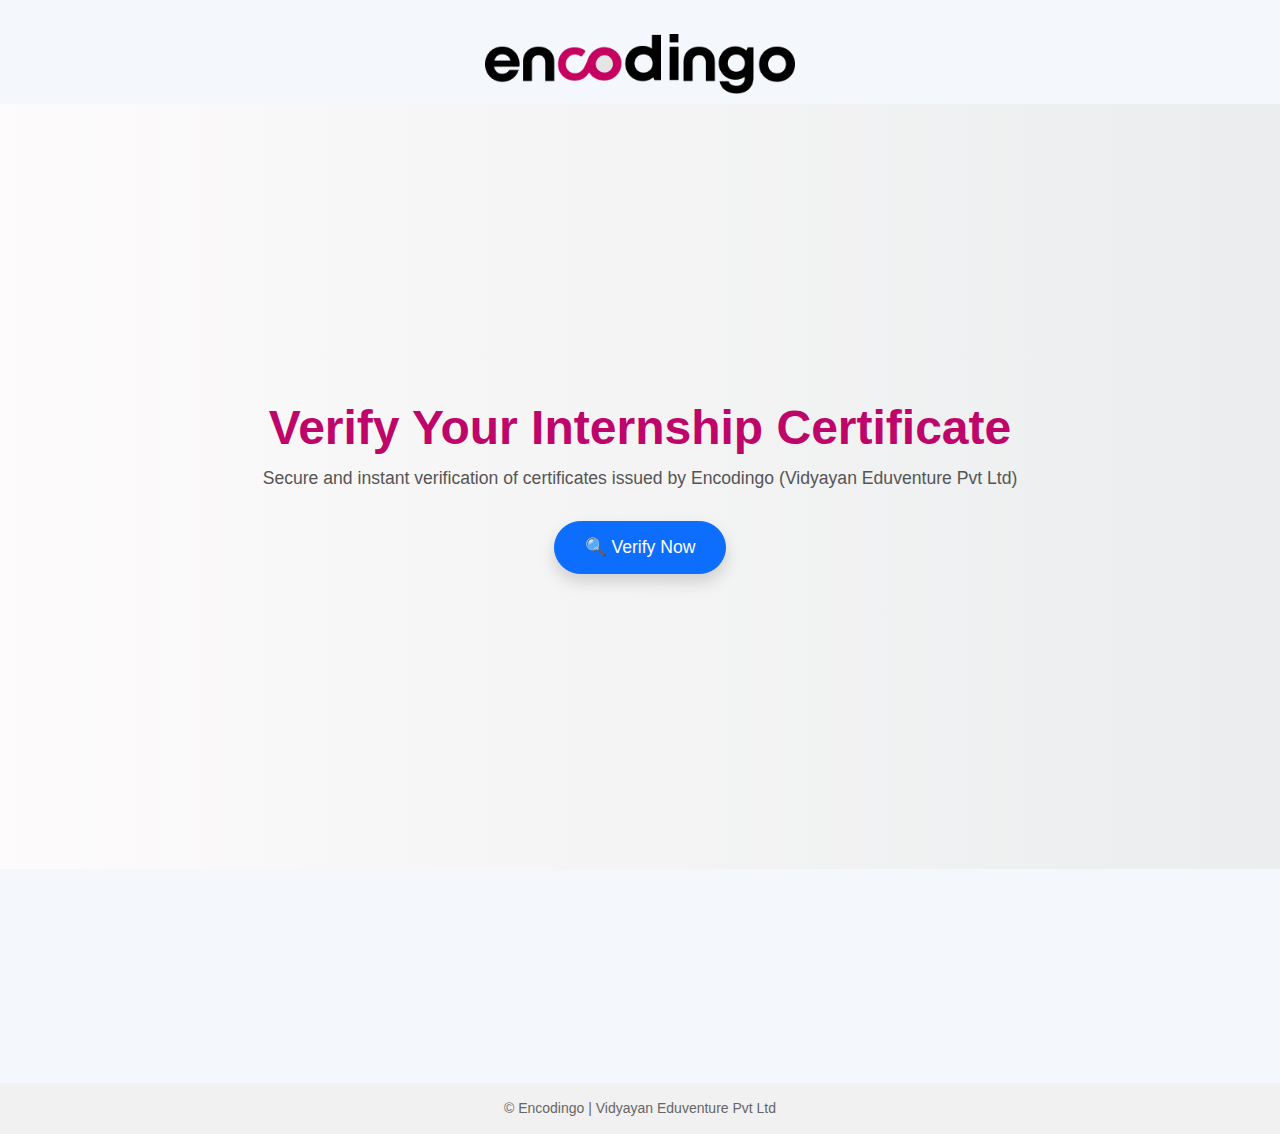
<file: index.html>
<!DOCTYPE html>
<html lang="en">

<head>
    <meta charset="UTF-8">
    <title>Encodingo | Certificate Verification</title>
    <meta name="viewport" content="width=device-width, initial-scale=1">

    <!-- Favicon -->
    <link rel="icon" type="image/png" href="">

    <!-- Meta for SEO -->
    <meta name="description"
        content="Verify internship certificates provided by Encodingo (Vidyayan Eduventure Pvt Ltd)">
    <meta name="keywords" content="Encodingo, internship, certificate, verification, training">
    <meta name="author" content="Encodingo">

    <!-- Bootstrap & AOS -->
    <link href="https://cdn.jsdelivr.net/npm/bootstrap@5.3.3/dist/css/bootstrap.min.css" rel="stylesheet">
    <link href="https://cdn.jsdelivr.net/npm/aos@2.3.4/dist/aos.css" rel="stylesheet">

    <style>
        body {
            font-family: 'Segoe UI', sans-serif;
            background: #f4f8fc;
            color: #333;
        }

        .logo {
            max-height: 80px;
            padding: 10px;
        }

        .hero {
            min-height: 85vh;
            display: flex;
            align-items: center;
            justify-content: center;
            flex-direction: column;
            text-align: center;
            padding: 40px 15px;
            background: linear-gradient(to right, #fdfbfb, #ebedee);
        }

        .hero h1 {
            font-size: 3rem;
            font-weight: 700;
            color: #bd056a;
        }

        .hero p {
            font-size: 1.1rem;
            margin-bottom: 30px;
            color: #555;
        }

        .btn-primary {
            padding: 12px 30px;
            font-size: 1.1rem;
            border-radius: 30px;
        }

        .section-title {
            font-weight: 600;
            margin-top: 60px;
            margin-bottom: 20px;
            text-align: center;
        }



        footer {
            background: #f1f1f1;
            text-align: center;
            padding: 15px 0;
            font-size: 14px;
            color: #666;
        }
    </style>
</head>

<body>

    <!-- Header -->
    <header class="text-center mt-4" data-aos="fade-down">
        <img src="logo.png" alt="Encodingo Logo" class="logo">
    </header>

    <!-- Hero -->
    <section class="hero" data-aos="fade-up">
        <h1>Verify Your Internship Certificate</h1>
        <p>Secure and instant verification of certificates issued by Encodingo (Vidyayan Eduventure Pvt Ltd)</p>
        <a href="verify.php" class="btn btn-primary shadow">🔍 Verify Now</a>
    </section>

    <!-- About Us -->
    <section class="container" id="about" data-aos="fade-right">
        <h2 class="section-title">👥 About Encodingo</h2>
        <p class="text-center mb-5 px-3">
            Encodingo is a forward-thinking tech education company offering live training, internships, and workshops in
            Web, App, AI, ML, IoT, Robotics, EV, and more. We're empowering students across India with future-ready
            skills.
        </p>
    </section>


    <!-- Footer -->
    <footer>
        &copy;
        <?= date('Y') ?> Encodingo | Vidyayan Eduventure Pvt Ltd
    </footer>

    <!-- Scripts -->
    <script src="https://cdn.jsdelivr.net/npm/bootstrap@5.3.3/dist/js/bootstrap.bundle.min.js"></script>
    <script src="https://cdn.jsdelivr.net/npm/aos@2.3.4/dist/aos.js"></script>
    <script>AOS.init();</script>

</body>

</html>
</file>
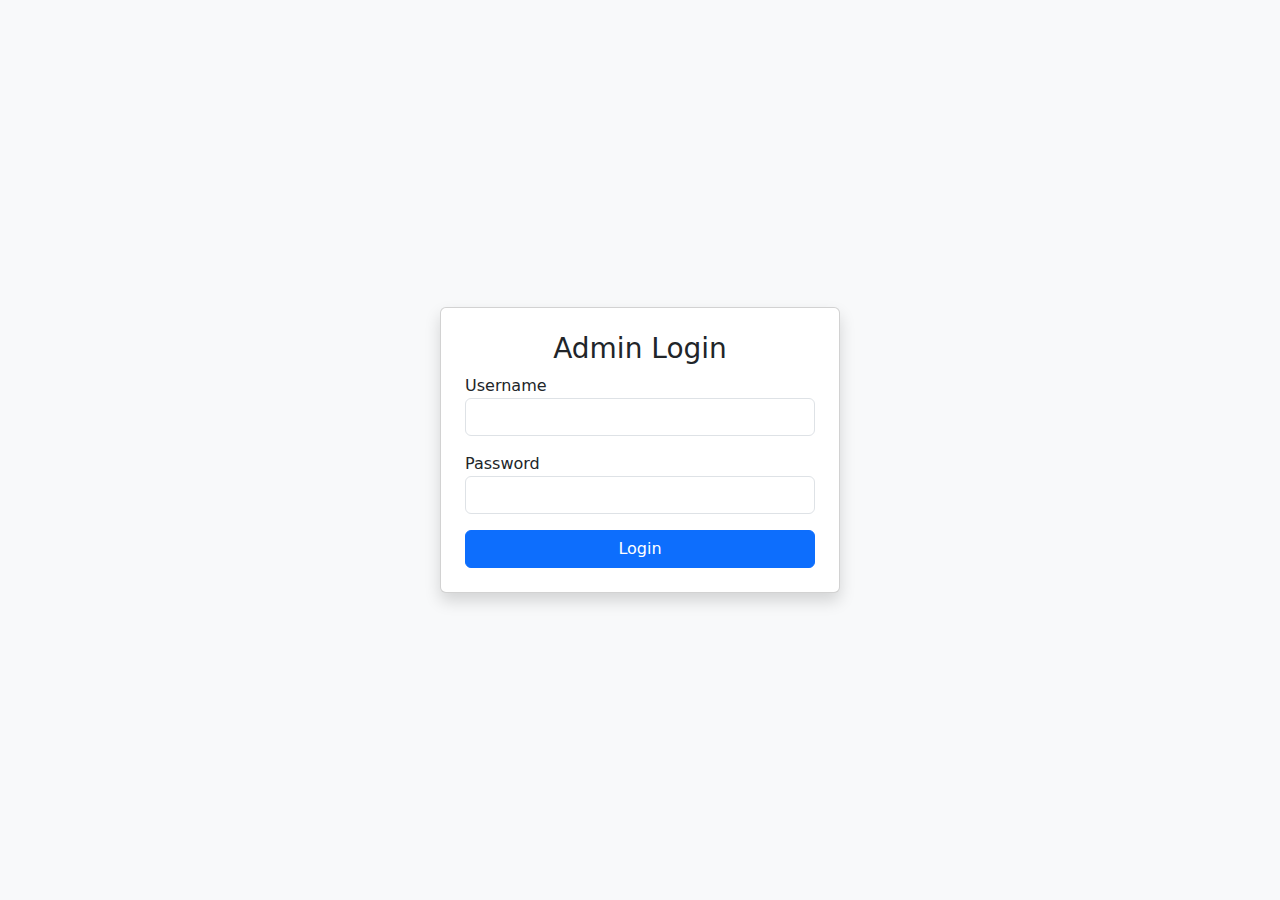
<file: admin.html>
<!DOCTYPE html>
<html>

<head>
    <title>Admin Login</title>
    <link href="https://cdn.jsdelivr.net/npm/bootstrap@5.3.3/dist/css/bootstrap.min.css" rel="stylesheet">

</head>

<body class="bg-light d-flex align-items-center justify-content-center" style="height:100vh;">

    <div class="card p-4 shadow" style="width: 100%; max-width: 400px;">
        <h3 class="text-center">Admin Login</h3>
        <form action="login.php" method="POST">
            <div class="mb-3">
                <label>Username</label>
                <input type="text" name="username" class="form-control" required>
            </div>
            <div class="mb-3">
                <label>Password</label>
                <input type="password" name="password" class="form-control" required>
            </div>
            <button class="btn btn-primary w-100">Login</button>
        </form>
    </div>


</body>

</html>
</file>
